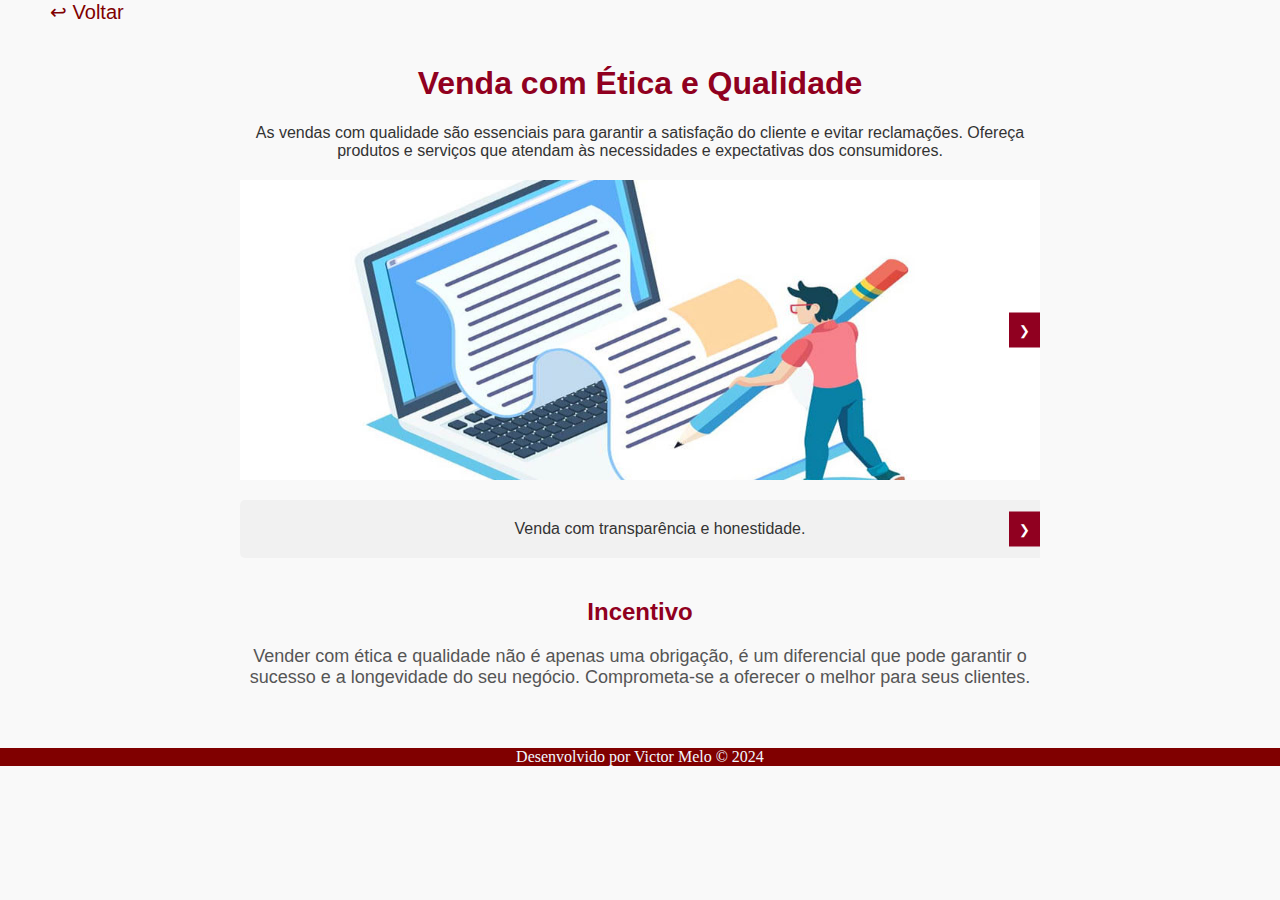
<file: ajuda.html>
<!DOCTYPE html>
<html lang="pt-BR">
<head>
    <meta charset="UTF-8">
    <meta name="viewport" content="width=device-width, initial-scale=1.0">
    <title>Venda com Ética</title>
    <link rel="stylesheet" href="./ajuda.css">
</head>
<body>
    <a id="voltar" href="./index.html"> ↩ Voltar</a>
    <div class="container">
        <h1>Venda com Ética e Qualidade</h1>
        <p>As vendas com qualidade são essenciais para garantir a satisfação do cliente e evitar reclamações. Ofereça produtos e serviços que atendam às necessidades e expectativas dos consumidores.</p>
        
        <div class="carousel" id="imageCarousel">
            <button class="prev" onclick="prevImage()">&#10094;</button>
            <div class="carousel-content">
                <img class="img1" src="/assets/conteudo/entenda.png" alt="Venda com Qualidade 1">
                <img class="img1" src="/assets/conteudo/escute.png" alt="Venda com Qualidade 2">
                <img class="img1" src="/assets/conteudo/cliente.png" alt="Venda com Qualidade 3">
            </div>
            <button class="next" onclick="nextImage()">&#10095;</button>
        </div>

        <div class="carousel" id="captionCarousel">
            <button class="prev" onclick="prevCaption()">&#10094;</button>
            <div class="carousel-content">
                <div class="caption">Venda com transparência e honestidade.</div>
                <div class="caption">Conheça bem o produto que está vendendo.</div>
                <div class="caption">Escute e entenda as necessidades do cliente.</div>
            </div>
            <button class="next" onclick="nextCaption()">&#10095;</button>
        </div>

        <div class="footer">
            <h2>Incentivo</h2>
            <p>Vender com ética e qualidade não é apenas uma obrigação, é um diferencial que pode garantir o sucesso e a longevidade do seu negócio. Comprometa-se a oferecer o melhor para seus clientes.</p>
        </div>
    </div>

    <footer id="footer">
        Desenvolvido por Victor Melo © 2024
    </footer>

    <script src="ajuda.js"></script>
</body>
</html>
</file>
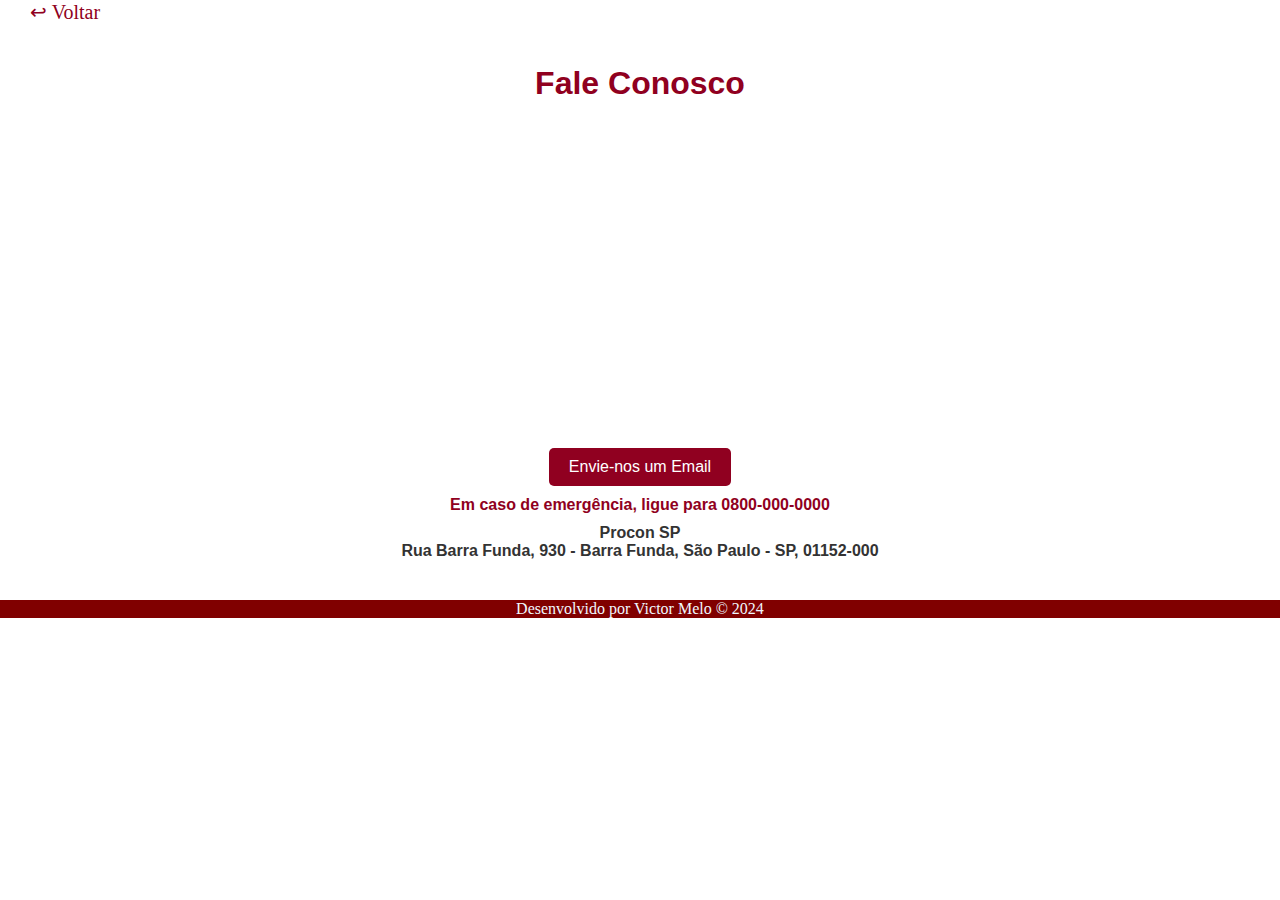
<file: fale.html>
<!DOCTYPE html>
<html lang="pt-BR">
<head>
    <meta charset="UTF-8">
    <meta name="viewport" content="width=device-width, initial-scale=1.0">
    <title>Fale Conosco</title>
    <link rel="stylesheet" href="fale.css">
</head>

<a href="./index.html" id="voltar"> ↩ Voltar</a>
<body>
    <div class="container">
       
        <h1>Fale Conosco</h1>
        <div class="map-container">
            <iframe src="https://www.google.com/maps/embed?pb=!1m18!1m12!1m3!1d3656.486745274097!2d-46.638767684420546!3d-23.588916967031393!2m3!1f0!2f0!3f0!3m2!1i1024!2i768!4f13.1!3m3!1m2!1s0x94ce59bf50b8e9a5%3A0x78e2c6c1f65df21!2sProcon%20SP!5e0!3m2!1spt-BR!2sbr!4v1691105880677!5m2!1spt-BR!2sbr" allowfullscreen="" loading="lazy"></iframe>
        </div>
        
        <div class="contact-info">
            <button id="emailButton">Envie-nos um Email</button>
            <p class="emergency-message">Em caso de emergência, ligue para 0800-000-0000</p>
            <p class="address">Procon SP<br>Rua Barra Funda, 930 - Barra Funda, São Paulo - SP, 01152-000</p>
        </div>
    </div>
    <footer id="footer">
        Desenvolvido por Victor Melo © 2024
    </footer>
    <script src="fale.js"></script>
</body>
</html>
</file>
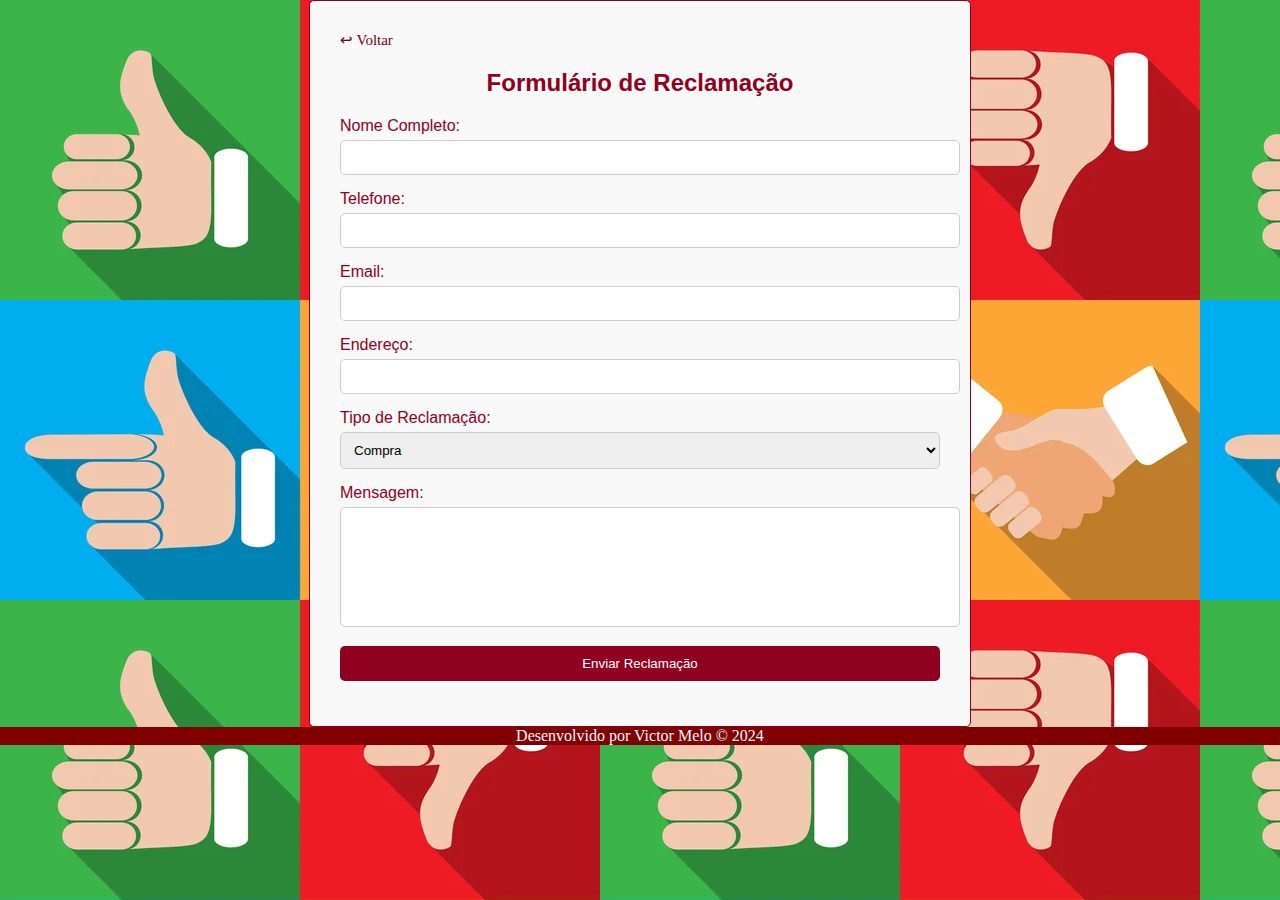
<file: reclamacao.html>
<!DOCTYPE html>
<html lang="pt-BR">

<head>
    <meta charset="UTF-8">
    <meta name="viewport" content="width=device-width, initial-scale=1.0">
    <title>Formulário de Reclamação</title>
    <link rel="stylesheet" href="./reclamacao.css">
</head>

<body>
    <div class="container">
        <a href="./index.html" id="voltar"> ↩ Voltar</a>
        <h2>Formulário de Reclamação</h2>
        <form id="reclamacaoForm">
            <div class="form-group">
                <label for="nome">Nome Completo:</label>
                <input type="text" id="nome" name="nome" required>
            </div>
            <div class="form-group">
                <label for="telefone">Telefone:</label>
                <input type="tel" id="telefone" name="telefone" required>
            </div>
            <div class="form-group">
                <label for="email">Email:</label>
                <input type="email" id="email" name="email" required>
            </div>
            <div class="form-group">
                <label for="endereco">Endereço:</label>
                <input type="text" id="endereco" name="endereco" required>
            </div>
            <div class="form-group">
                <label for="tipoReclamacao">Tipo de Reclamação:</label>
                <select id="tipoReclamacao" name="tipoReclamacao" required>
                    <option value="compra">Compra</option>
                    <option value="emprestimo">Empréstimo</option>
                </select>
            </div>
            <div class="form-group">
                <label for="mensagem">Mensagem:</label>
                <textarea id="mensagem" name="mensagem" required></textarea>
            </div>
            <div class="form-group">
                <button type="submit">Enviar Reclamação</button>
            </div>
        </form>
    </div>
    <footer id="footer">
        Desenvolvido por Victor Melo © 2024
    </footer>
    <script src="reclamacao.js"></script>
</body>

</html>
</file>
<file: ajuda.css>
body, html {
    margin: 0;
    padding: 0;
    font-family: Arial, sans-serif;
    background-color: #f9f9f9;
    color: #333;
}

.container {
    max-width: 800px;
    margin: 0 auto;
    padding: 20px;
    text-align: center;
}

h1, h2 {
    color: #900020;
}

p {
    font-size: 16px;
    margin: 20px 0;
}

.carousel {
    position: relative;
    width: 100%;
    margin: 20px 0;
}

.carousel-content {
    display: flex;
    overflow: hidden;
}

.carousel-content img, .carousel-content .caption {
    min-width: 100%;
    transition: transform 0.5s ease;
}

.prev, .next {
    position: absolute;
    top: 50%;
    transform: translateY(-50%);
    background-color: #900020;
    color: white;
    border: none;
    padding: 10px;
    cursor: pointer;
}

.prev {
    left: 0;
}

.next {
    right: 0;
}

.caption {
    padding: 20px;
    background-color: #f1f1f1;
    border-radius: 5px;
}

.footer {
    margin: 40px 0;
}

.footer p {
    font-size: 18px;
    color: #555;
}

.img1 {
    width: 200px;
    height: 300px;
}

#footer {
    background-color: #800000;
    color: aliceblue;
    font-family: nunito;
    text-align: center;
}

#voltar {
    text-decoration: none;
    color: #800000;
    margin: 50px;
    font-size: 20px;
}

/* Responsividade para dispositivos móveis */
@media (max-width: 600px) {
    .carousel-content img, .carousel-content .caption {
        min-width: 100%;
    }
}
</file>
<file: fale.css>
body, html {
    margin: 0;
    padding: 0;
    font-family: Arial, sans-serif;
    background-color: #ffffff;
    color: #333;
}

.container {
    max-width: 800px;
    margin: 0 auto;
    padding: 20px;
    text-align: center;
}

h1 {
    color: #900020;
}

.map-container {
    margin: 20px 0;
}

iframe {
    width: 100%;
    height: 300px;
    border: none;
}

.contact-info {
    margin: 20px 0;
}

.contact-info button {
    background-color: #900020;
    color: white;
    padding: 10px 20px;
    border: none;
    border-radius: 5px;
    cursor: pointer;
    font-size: 16px;
}

.contact-info button:hover {
    background-color: #740018;
}

.contact-info p {
    font-size: 16px;
    margin: 10px 0;
}

.address {
    font-weight: bold;
}

.emergency-message {
    color: #900020;
    font-weight: bold;
}

#voltar {
    text-decoration: none;
    font-family: nunito;
    color: #900020;
    font-size: 20px;
    padding: 30px;
}

#footer {
    background-color: #800000;
    color: aliceblue;
    font-family: nunito;
    text-align: center;
}

/* Responsividade para dispositivos móveis */
@media (max-width: 600px) {
    .container {
        padding: 10px;
    }

    iframe {
        height: 200px;
    }

    .contact-info button {
        width: 100%;
    }
}
</file>
<file: reclamacao.css>
body {
    font-family: Arial, sans-serif;
    background-image: url(/assets/conteudo/reclamacao.png);
    color: #333333;
    margin: 0;
    padding: 0;
}

.container {
    max-width: 600px;
    margin: 0 auto;
    padding: 30px;
    border: 1px solid #900020;
    border-radius: 5px;
    background-color: #f9f9f9;
}

h2 {
    color: #900020;
    text-align: center;
}

.form-group {
    margin-bottom: 15px;
}

.form-group label {
    display: block;
    margin-bottom: 5px;
    color: #900020;
}

.form-group input,
.form-group textarea,
.form-group select {
    width: 100%;
    padding: 9px;
    border: 1px solid #cccccc;
    border-radius: 5px;
}

.form-group textarea {
    height: 100px;
    resize: none;
}

.form-group button {
    width: 100%;
    padding: 10px;
    background-color: #900020;
    color: #ffffff;
    border: none;
    border-radius: 5px;
    cursor: pointer;
}

.form-group button:hover {
    background-color: #740018;
}

#voltar {
    text-decoration: none;
    color: #740018;
    font-family: nunito;
    font-size: 15px;
    font-style: normal;
}

#footer {
    background-color: #800000;
    color: aliceblue;
    font-family: nunito;
    text-align: center;
}

/* Responsividade para celulares */
@media (max-width: 600px) {
    .container {
        padding: 15px;
    }

    .form-group input,
    .form-group textarea,
    .form-group select {
        padding: 7px;
    }

    .form-group button {
        padding: 8px;
    }
}
</file>
